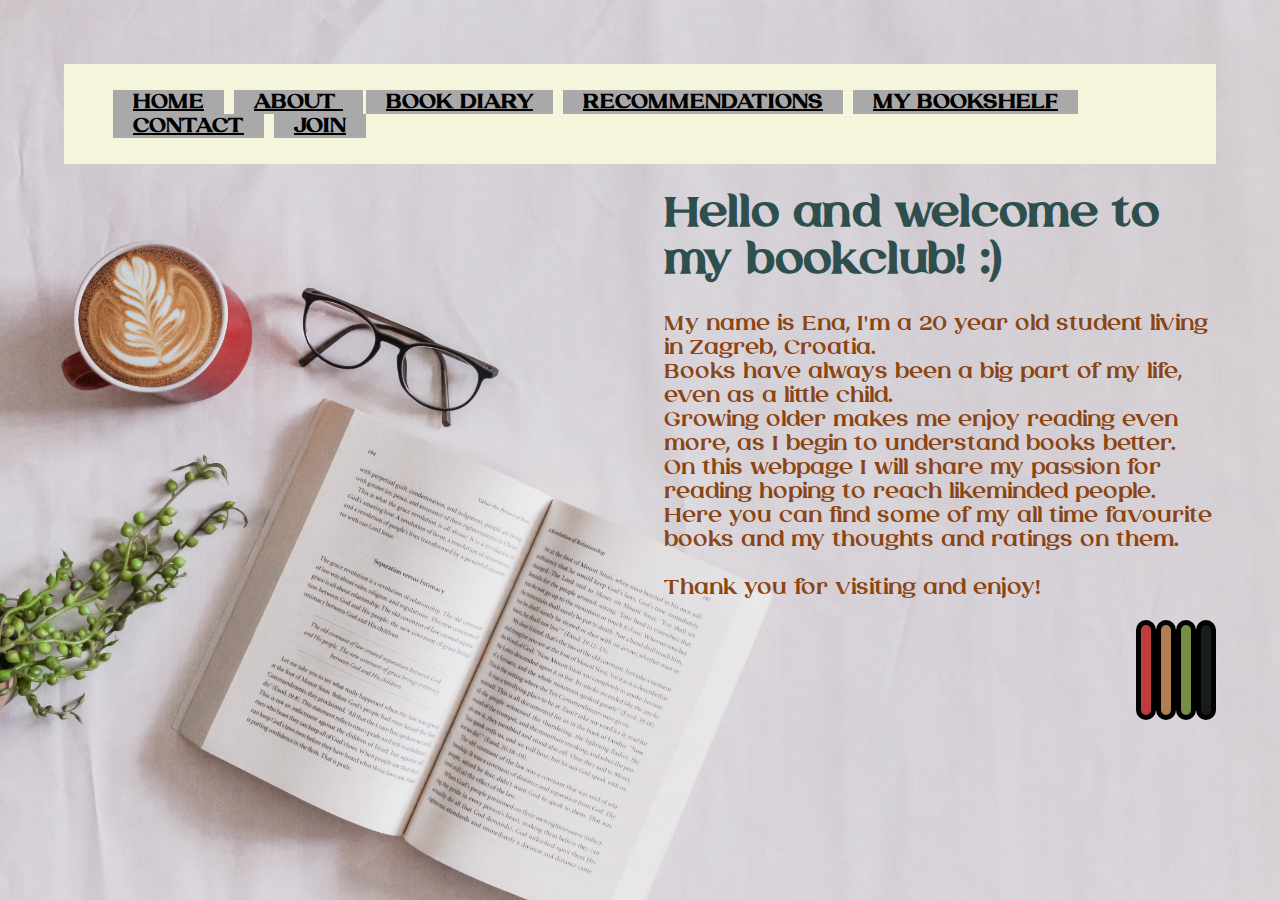
<file: about.html>
<!doctype html>
<html>
<head>
<meta charset="utf-8">
<title>str1</title>
<link rel="stylesheet" href="style.css">
</head>
	<h1 id="h1"> <section id="header">

        <ol class="prvi">
			<li><a id="link5" href="index.html">Home</a></li>
            <li><a id="link" href= "about.html">About </a></li>
            <li><a id="link4" href="bookdiary.html">Book diary</a></li>
            <li><a id="link2" href= "recommendations.html">Recommendations</a></li>
            <li><a id="link7" href="mybookshelf.html">My bookshelf</a></li>
            <li><a id="link3" href="contact.html">Contact</a></li>
		    <li><a id="link6" href="join.html">Join</a></li>	
        </ol>
        <a href="../../Documents/str1.html"></a>
		
	</section> </h1>
<h1  id="prvi" class="svi" >Hello and welcome to my bookclub! :)</h1>
<body id="about">
<p id="drugi" class=" svi" >My name is Ena, I'm a 20 year old student living in Zagreb, Croatia.<br>
	Books have always been a big part of my life, even as a little child. <br>
Growing older makes me enjoy reading even more,
 as I begin to understand books better. <br>
On this webpage I will share my passion for reading hoping to reach likeminded people.<br>
	Here you can find some of my all time favourite books and my thoughts and ratings on them.<br> 
<br>Thank you for visiting and enjoy! 
</p>
	<section id="oblik">

        <table id="crni"></table>
        <table id="zeleni"></table>
        <table id="smedji"></table>
		<table id="crveni"></table>
 </section>
</body>
</html>
</file>
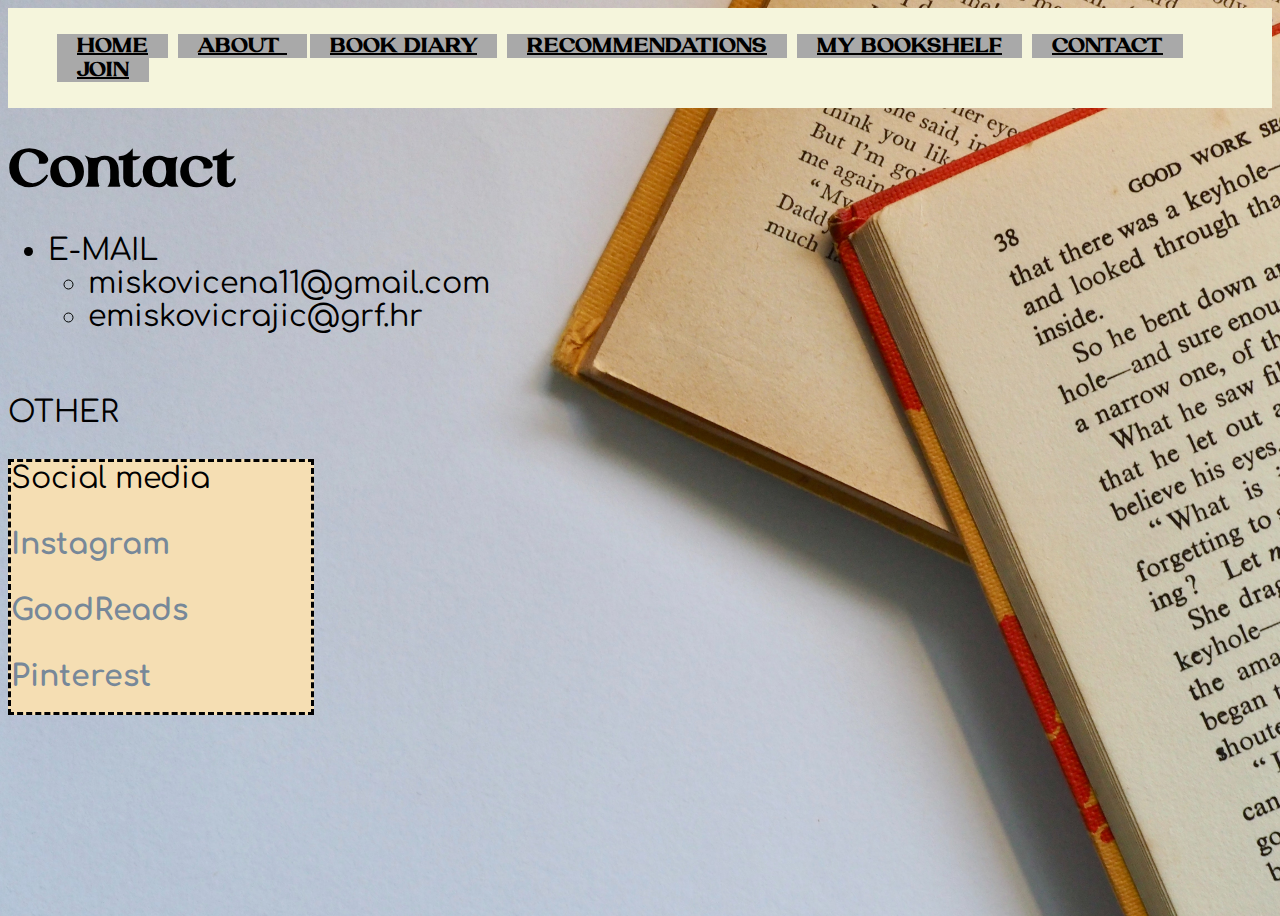
<file: contact.html>
<!doctype html>
<html>
<head>
<meta charset="utf-8">
		

<title>contact</title>
	<link rel="preconnect" href="https://fonts.googleapis.com">
<link rel="preconnect" href="https://fonts.gstatic.com" crossorigin>
<link href="https://fonts.googleapis.com/css2?family=Comfortaa&display=swap" rel="stylesheet">
	<link rel="stylesheet" href= "style.css">
</head>
<h1 id="h1"> <section id="header">

        <ol class="prvi">
			<li><a id="link5" href="index.html">Home</a></li>
            <li><a id="link" href= "about.html">About </a></li>
            <li><a id="link4" href="bookdiary.html">Book diary</a></li>
            <li><a id="link2" href= "recommendations.html">Recommendations</a></li>
            <li><a id="link7" href="mybookshelf.html">My bookshelf</a></li>
            <li><a id="link3" href="contact.html">Contact</a></li>
			  <li><a id="link6" href="join.html">Join</a></li>
        </ol>
        <a href="../../Documents/str1.html"></a>
		
	</section> </h1>
<h1 id="naslov">  Contact </h1>

<body id="contact">
	 <section id="contactlist">

        <ul>
            <li>
                E-MAIL
                <ul>
                    <li>miskovicena11@gmail.com</li>
                    <li>emiskovicrajic@grf.hr</li>
                    
                </ul>
            </li><br>
		 </ul>
	</section>
			<section id="tablica3">
            <li>
                OTHER
                <ul>Social media <br>
                     <br><li><a href="https://www.instagram.com/enamiskovic/">Instagram</a></li><br>
            <li><a href="https://www.goodreads.com/user/show/145870623-ena">GoodReads</a></li><br>
            <li><a href="https://www.pinterest.com/enamiskovic1/">Pinterest</a></li><br>
                </ul>
				</li>
				
            </section>
</body>
</html>
</file>
<file: style.css>
@charset "utf-8";
/* CSS Document */
#home {
	background-image: url("homepage/pozadina.jpg");
background-size: cover;
background-repeat: no-repeat;
height: 100vh;
}

#about {background-image: url("about/pozadina2.jpg");
background-size: cover;
background-repeat: no-repeat;
	margin: 0;
    min-height: 100vh;
    padding: 5%;
    box-sizing: border-box;
}

 #contact {
	 background-image: url( "contact/pozadina3.jpg");
background-size: cover;
background-repeat: no-repeat;
height: 100vh;
}

 #recommendations {
	 background-image: url( "recommendations/pozadina4.jpg");
background-size: cover;
background-repeat: no-repeat;
height: 100vh;
}

#join {
	background-image: url("join/pozadina5.jpg");
	background-size: cover;
background-repeat: no-repeat;
height: 100vh;
    font-family:LaviossaMedium;
}

#polica {background-image: url("polica/pozadina10.jpg");
background-size: cover;
background-repeat: no-repeat;
}


#police {
    
    border: 5px solid black;
    box-sizing: border-box;
    font-weight: bold;
    line-height: 140px;
    position: absolute;
	
}

#poter{background-image: url("poter/poter3.jpg");
background-size: cover;
background-repeat: no-repeat;
	height: 100vh;
	
}

.red1 {
    top: 165px;
    font-family: Calibry;
    font-size: 20px;
	
}
.red2 {
    top: 410px;
    font-family: Times;
    font-size: 20px;
}


.stupac1 {
    
	width: 25px;
	height: 150px;
	
}
.stupac2 {
   
    width: 25px;
	height: 150px;
}
.stupac3 {
    
    width: 25px;
	height: 150px;
}
.stupac4 {
  
   width: 25px;
	height: 150px;
}
.stupac5 {
  
   width: 25px;
	height: 150px;
}




.red1.stupac1 {
    background-color: #4F1722;
	left: 480px;
	border: 5px solid black;
    box-sizing: border-box;
    font-weight: bold;
    line-height: 140px;
    position: absolute;
    
}
.red1.stupac2 {
    background-color: #B18676;
	 text-transform: rotate(45deg);
	 left: 800px;
	border: 5px solid black;
    box-sizing: border-box;
    font-weight: bold;
    line-height: 140px;
    position: absolute;
}
.red1.stupac3 {
    background-color: #898989;
	left: 1050px;
	border: 5px solid black;
    box-sizing: border-box;
    font-weight: bold;
    line-height: 140px;
    position: absolute;
	
}
.red1.stupac4 {
    background-color: #7C222E;
	left: 1100px;
	border: 5px solid black;
    box-sizing: border-box;
    font-weight: bold;
    line-height: 140px;
    position: absolute;
}
.red1.stupac5 {
    background-color: #1A393B;
	left: 1250px;
	border: 5px solid black;
    box-sizing: border-box;
    font-weight: bold;
    line-height: 140px;
    position: absolute;
}
.red2.stupac1 {
    background-color: #1A393B;
	left:600px;
	border: 5px solid black;
    box-sizing: border-box;
    font-weight: bold;
    line-height: 140px;
    position: absolute;
}
.red2.stupac2 {
    background-color: #7C222E;
	left:750px;
	border: 5px solid black;
    box-sizing: border-box;
    font-weight: bold;
    line-height: 140px;
    position: absolute;
}
.red2.stupac3 {
    background-color: #B18676;
	left:1300px;
	border: 5px solid black;
    box-sizing: border-box;
    font-weight: bold;
    line-height: 140px;
    position: absolute;
}
.red2.stupac4 {
    background-color: #4F1722;
	left:1325px;
	border: 5px solid black;
    box-sizing: border-box;
    font-weight: bold;
    line-height: 140px;
    position: absolute;
}



@media screen and (max-width: 600px) {
    .container div {
        border-radius: 50%;
        border-width: 1px;
        position: static;
        float: left;
    }

    .red3.stupac3 {
        color: inherit;
    }

    .red5.stupac5 {
        display: none;
    }
}

#h1 {
	font-family: "LaviossaMedium";
	font-size: 20px; 
	background-color: beige;
	padding: 6px;
   }

#h2 {
	font-family: "LaviossaMedium";
    font-size: 100px;
	margin-left: 325px;
	margin-top: 175px;
	
} 
@font-face {
    font-family: LaviossaMedium;
    src: url(  "LaviossaMedium.ttf") format('truetype');
    font-weight: normal;
    font-style: normal;
}


#header ol.prvi {
    font-family: LaviossaMedium;
    font-size: 20px;
    font-weight: bold;
    text-transform: uppercase;
    color: black;
}

#header ol.prvi li {
    display: inline;
    background-color: darkgray;

    margin-left: 3px;
    margin-top: 10px;
    padding: 0 20px;
}

#link , #link2 , #link3, #link4, #link5, #link6,#link10,#link7, #link16, #link17{color:black}

     
#lista .prva {
	font-family: LaviossaMedium;
    font-size: 20px;
    color: black;

    list-style-type: upper-alpha;
}

#lista .prva em  {
	color: saddlebrown;
    font: bold italic 26px/1em "LaviossaMedium";
}

#naslov {
	font-family: LaviossaMedium;
	font-size: 50px;}

#contactlist, #tablica3, #tablica3 li {
	font-family: 'Comfortaa', cursive;
	font-size: 30px;
	
}

#tablice { 
	background-image: url("bookdiary/pozadina6.jpg");
	background-size: cover;
background-repeat: no-repeat;
height: 100vh;
	font-family: LaviossaMedium;
	margin-bottom: 100px;
}

.T td{
    border: 4px outset;	
}


#tablice table { float:left;
   border-collapse: collapse;
}

#tablice h1{font-size: 50px;
border-bottom: 3px double;}

.T1 th {
    font-size: 20px;
    font-weight: bold;
    background-color:#769EAD;
    text-transform: uppercase;
    color: white;
    text-align: center;
    height: 40px;
}


#naslov1, #naslov2 {
	font-weight: bold;
    background-color: #769EAD;
	  color: white;
}

#tablica2 { margin-left: 800px;
margin-bottom: 900px;}

#tablice tr:nth-child(2n) {
    background-color: whitesmoke;
}

#tablica3 li {
	font-size:30px;

}

#tablica3 ul {
    width: 300px;
	height: 250px;
    background-color:wheat;
    border-bottom: 1px solid white;
	border: dashed;
	 list-style: circle;
    padding: 0;
}

#tablica3 li a {
    color: lightslategrey;
    font-size: 30px;
    font-weight: bold;
    text-decoration: none;
}

#tablica3 li:first-child a:hover {
    font-family: LaviossaMedium;
    font-size: 30px;
    text-shadow: 5px 5px 2px white;
}

#tablica3 li:nth-child(2) a:hover {
    font-style:italic;
}


#tablica3 li:nth-child(3) a:hover {
    background-color: darkgray;
}
	
	#drugi {font-family: "LaviossaMedium";
            font-size: 20px;
		color: saddlebrown;
}

#prvi {font-family: LaviossaMedium;	
font-size: 40px; 
color: darkslategray;
}

.svi{margin-left: 600px;}

#oblik table {
    width: 20px;
    height: 100px;
	float:right;
    border: 5px solid black;
    box-sizing: border-box;
}
#crveni {
    background-color: #BE3C3E;
    border-radius: 300px 300px 300px 300px;
}

#zeleni {
    background-color: #788D46;
    border-radius: 300px 300px 300px 300px;
}

#smedji {
    background-color: #B17D53;
    border-radius: 300px 300px 300px 300px;
}

#crni {
    background-color: #171D1D;
    border-radius: 300px 300px 300px 300px;
}

#join { margin: 50px;
    font-family:LaviossaMedium;}

form {
	float:left;
	margin: 55px;
}

legend{font-size: 14px;}

#form1{ width: 500px;
    padding: 50px;
    background-color: #769EAD;
    border: 2px double #EAD8D8;
    border-radius: 5px;
}

#form2{ width: 500px;
    padding: 40px;
    background-color: #769EAD;
    border: 2px double #EAD8D8;
    border-radius: 5px;
}

input, fieldset, select {
    font-size: 10px;
    width: 77%;
    padding: 10px;
    margin: 5px;
    background-color: rgba(255,255,255,.5);
    border: 2px solid #EAD8D8;
    box-sizing: border-box;
	font-family: LaviossaMedium;
}

input:focus {
    background-color: #EAD8D8;
}

label {
    font-weight: bold;
    display: block;
}

fieldset input {
    width: 10%;
}
fieldset label {
    display: inline-block;
    width: 80%;
}

#other1{width: 300px;}

input[type="submit"], input[type="reset"] {
    width: 100px;
    height: 50px;
    padding: 4px;
    margin-left: 15px;
    box-shadow: 3px 3px 3px #EAD8D8;
	font-size: 14px;
}

input[type="submit"]:hover, input[type="reset"]:hover {
    box-shadow: 3px 5px 3px whitesmoke;
}

input[type="color"] {
    height: 60px;
    padding: 2px;
}

#murakami {
   float: left;
    justify-content: space-between;
    align-items: stretch;
    margin: 0;
}
main {
    padding: 100px;
    background-image: url("murakami/pozadina12.jpg");
    background-size: cover;
    background-repeat: no-repeat; 
}
main iframe {
    display:block;
    margin: 190px 450px auto 350px;
    width: 300px;
    height: 250px;
}


aside {
    position: absolute;
    right: 50px;
    padding: 100px 0 0;
    width:180px;
}

aside a, aside img {
    display: block;
    width: 100%;
}
aside a {
    margin-bottom: 1rem;
    border: 1px solid black;
    height: 102px;
    overflow: hidden;
}

#ekran{
height: 210px;
	width: 250px;
  margin: 50px 500px  ;
    box-sizing: border-box;
    padding: 27px 15px 80px;
	 position: absolute;
}
#ekran iframe{
	 height: 190px;
	width: 225px;
	 position: absolute;
}

#gramofon{
	margin:255px 850px ;
	height: 70px;
	width: 200px;
	background-image: url("ekran/gramofon.jpg");
	 position: absolute;
	
}

#gramofon iframe{
	height: 70px;
	width: 200px;
	 position: absolute;
}

#knjige {
	height: 90px;
	width: 150px;
	background-image: url("ekran/knjige.jpg");
	margin: 240px 300px  ;
	 position: absolute;
}

#h1, #header{
	margin: auto;
	 position: relative;
}

#biljka{
	height:250px;
	width: 200px;
	background-image: url("ekran/ruze.png");
	 position: absolute;
	margin-left: 1250px;
	margin-top: 70px;
}

.mali {
	position:absolute ;
	width:200px;
	height:50px;
	transition:2s;
font-family: LaviossaMedium;
text-align: center;}
.m1 {
	left:100px;
	background:beige;}
.m2 {
	left:500px;
	cursor:pointer;
	background:beige;}
.m3 {
	left:1000px;
	background:beige;}
.m1:hover+.m2 {
	left:300px;}
.m1:hover~.m3 {
	left:500px;}
.m2:active {
	border-radius:50%;}

.jedan{
margin-left:910px;
	margin-top:20px;
	height:280px;
	width:280px;
	background-color: black;
	background-image: url("poter/poter4.jpg");
	
}

.jedan img {
   width: 100%;
   transition: 3s ease-in;
}
.jedan:hover img {
    opacity: 0;
}

button {float:left;
	margin-left:1380px;
	height:60px;
	width:130px;
	margin-top:-265px;
	transition: 3s ease-in;
	font-family: LaviossaMedium;
	font-size:25px;
	
}
.dva{height:240px;
	width:290px;
	background-color:#dacfb8;
	margin-left:1220px;
	margin-top:-200px;
	font-family: LaviossaMedium;
	font-size:12px;
	transition: 3s ease-in;
	
}


button:hover + .dva {
    color: transparent;
}

button:hover{
	border-radius: 40%;
	transition: 3s ease-in;
	
}



.tri{height:300px;
	width:420px;
	background-color:black;
	margin-left:330px;
	margin-top:10px;
}


.potter {height:130px;
	width:550px;
		margin-left:0px;
	margin-top:-180px;
	background-color:black;
    display: flex;
    flex-wrap: wrap;
    box-sizing: content-box;
    border: 1px solid black;
    border-radius: 10px;
    box-shadow: 2px 2px 4px #0003;
    
}
.potter div{
	 width: 50px;
    height: 100px;
	margin:auto;
	font-family: LaviossaMedium;
	font-size:70px;
	color: black;
	text-align: center;
	
	
}
.potter div:nth-child(1) {
    background-color: #dacfb8;
}
.potter div:nth-child(2) {
    background-color: #dacfb8;
}
.potter div:nth-child(3) {
    background-color: #dacfb8;
}
.potter div:nth-child(4) {
    background-color: #dacfb8;
}
.potter div:nth-child(5) {
    background-color: #dacfb8;
}
.potter div:nth-child(6) {
    background-color:#dacfb8;
}

.potter:hover {
    transform: rotateZ(180deg);
	transition: 2s ease-out;
}
.potter div:hover {
    transform: rotateZ(180deg);
	transition: 2s ease-out;
}
</file>
